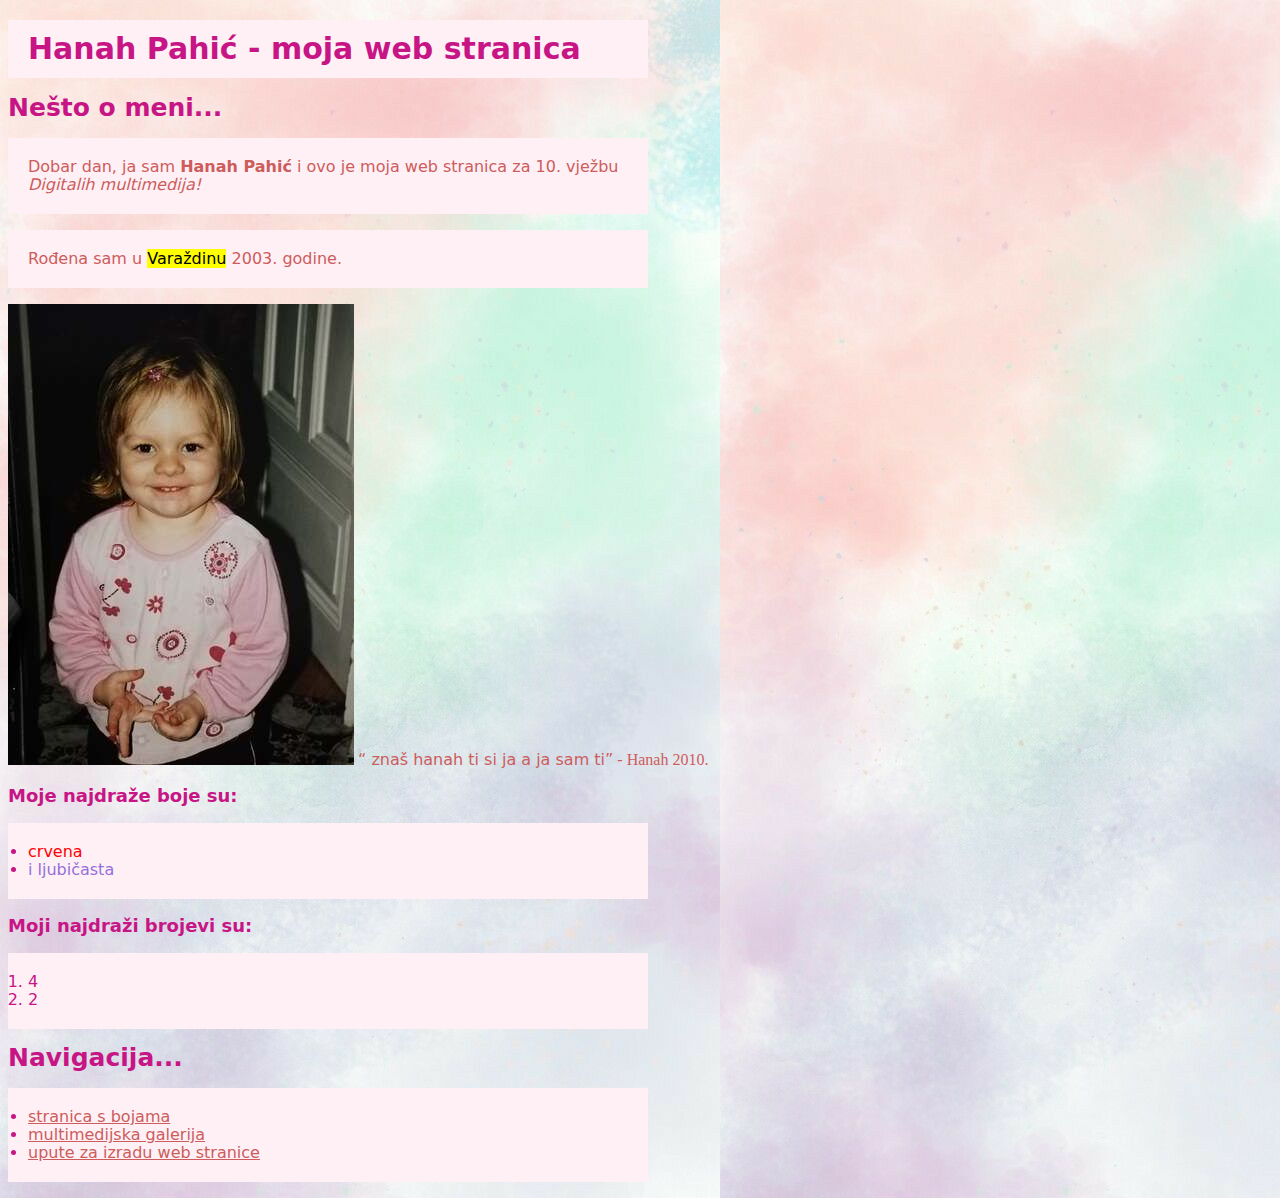
<file: index.html>
<!doctype html>
<html>
<head>
<meta charset="utf-8">
<title>moj html projekt</title>
	<link rel="stylesheet" href="stil.css"/>
</head>

<body>
	<h1 style="color:mediumvioletred">Hanah Pahić - moja web stranica</h1>
	<h2 style="color:mediumvioletred">Nešto o meni...</h2>
	<p>Dobar dan, ja sam <b>Hanah Pahić</b> i ovo je moja web stranica za 10. vježbu <i>Digitalih multimedija!</i></p>
	<p>Rođena sam u <mark>Varaždinu</mark> 2003. godine.</p>
	<img src="slike/slika4.jpg"/>
<q> znaš hanah ti si ja a ja sam ti</q>
<a style="color:indianred">- Hanah 2010.</a>
	<h3>Moje najdraže boje su:</h3>
	<ul>
		<li><a style="color:red">crvena</a></li>
		<li><a style="color:mediumpurple">i ljubičasta</a></li>
	</ul>
	<h3>Moji najdraži brojevi su:</h3>
	<ol>
		<li>4</li>
		<li>2</li>
	</ol>
	<h2 style="color:mediumvioletred">Navigacija...</h2>
	<nav>
		<ul>
			<li><a style="color:indianred" href="http://color.aurlien.net/">stranica s bojama</a></li>
			<li><a style="color:indianred" href="vjezba1.html">multimedijska galerija</a></li>
			<li><a style="color:indianred" href="pdf/10_vježba_HTML.pdf">upute za izradu web stranice</a></li>
		</ul>
	</nav>
</body>
</html>
</file>
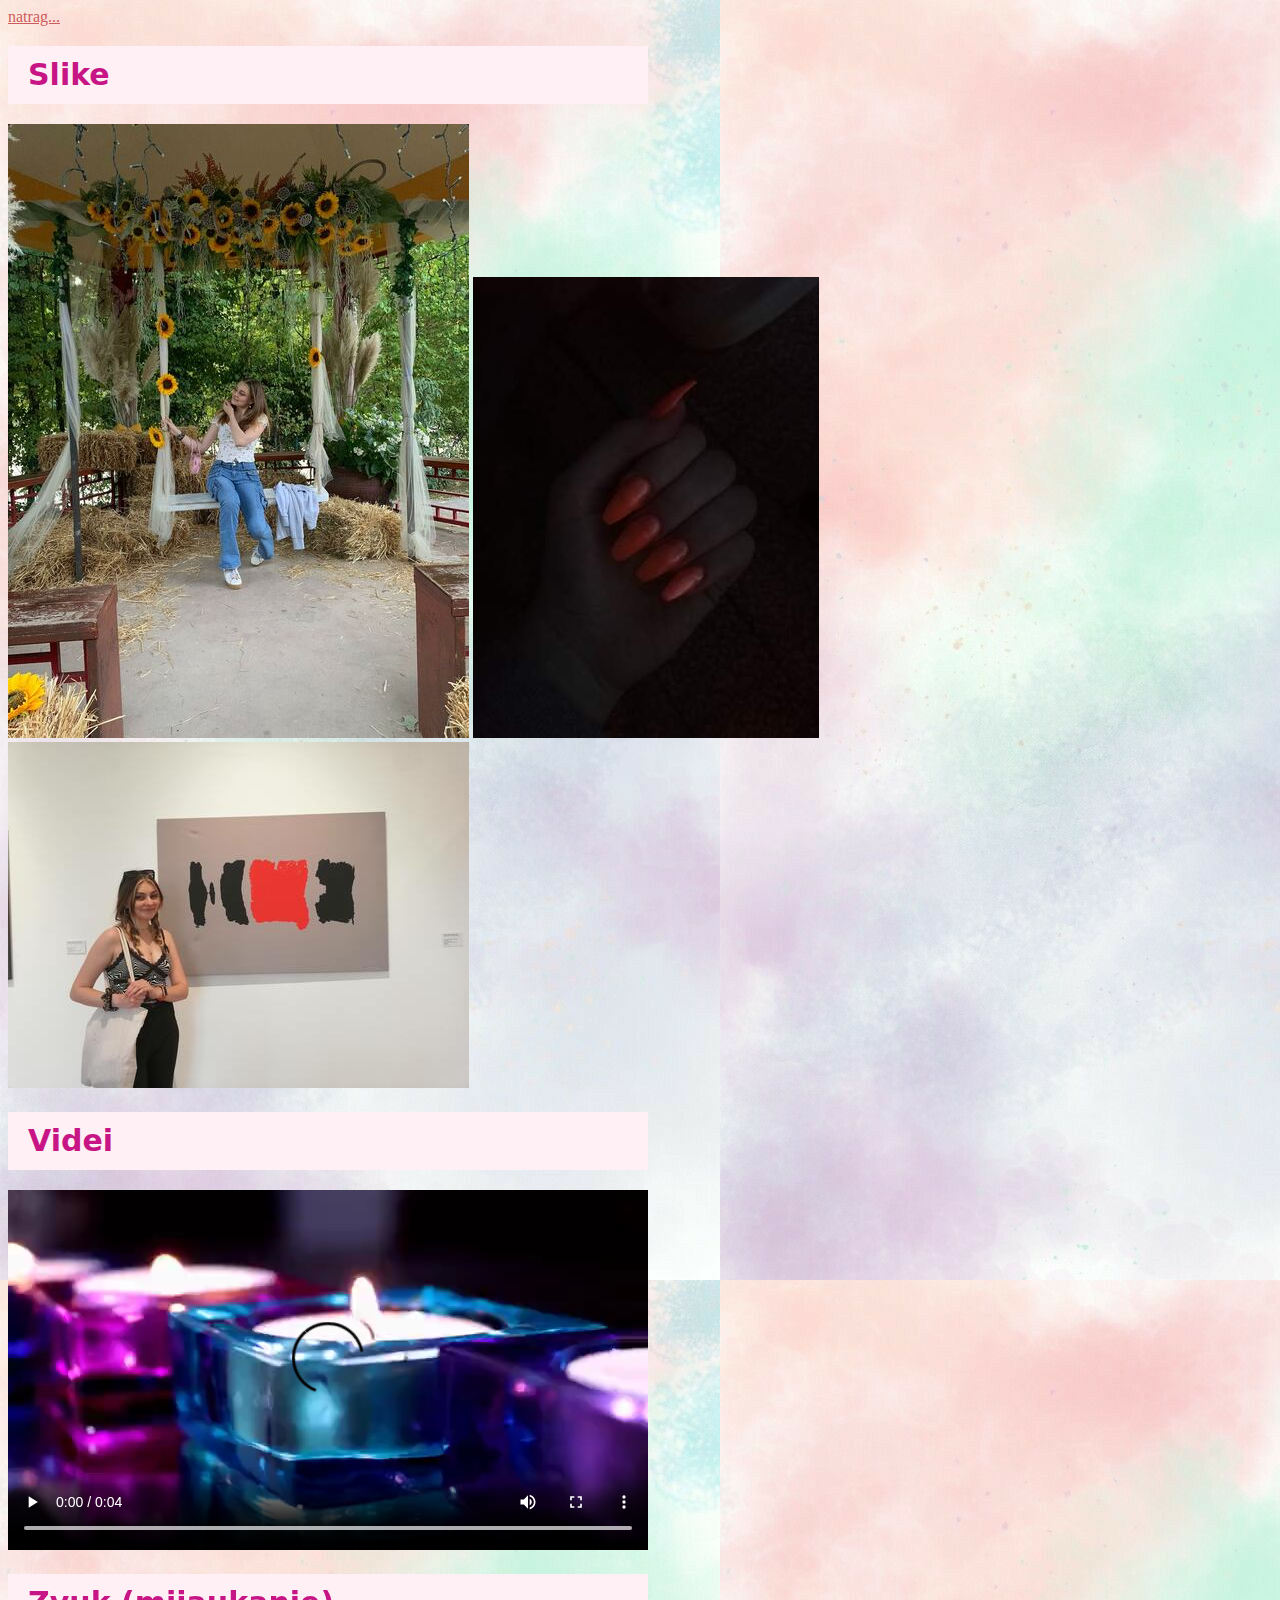
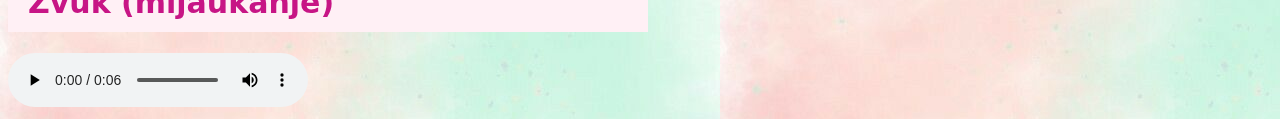
<file: vjezba1.html>
<!doctype html>
<html>
<head>
<meta charset="utf-8">
<title>vjezba1</title>
	<link rel="stylesheet" href="stil.css"/>
</head>

<body>
	<a style="color:indianred" href="index.html">natrag...</a>
	<h1>Slike</h1>
	<img src="slike/slika3_3_30.jpg"/>
	<img src="slike/slika2_10.jpg"/>
	<img src="slike/slika1_1_10.jpg"/>
	<h1>Videi</h1>
	<video width="" height="" controls>
		<source src="video i audio/video.mp4" type="video/mp4"/>
	</video>
	<iframe width="560" height="315" src="https://www.youtube.com/embed/-5CdAup0o-I" title="YouTube video player" frameborder="0" allow="accelerometer; autoplay; clipboard-write; encrypted-media; gyroscope; picture-in-picture" allowfullscreen></iframe>
	<h1>Zvuk (mijaukanje)</h1>
	<audio controls>
		<source src="video i audio/audio.mp3" type="audio/mp3"/>
	</audio>
</body>
</html>
</file>
<file: stil.css>
@charset "utf-8";
/* CSS Document */
p {
	color: indianred;
	font-family: "Lucida Grande", "Lucida Sans Unicode", "Lucida Sans", "DejaVu Sans", Verdana, "sans-serif";
	font-size: 16px;
	line-height: 18px;
	width: 600px;
	background-color: lavenderblush;
	padding: 20px;
	
}
h1 {
	color: mediumvioletred;
	font-family: "Lucida Grande", "Lucida Sans Unicode", "Lucida Sans", "DejaVu Sans", Verdana, "sans-serif";
	font-size: 30px;
	line-height: 18px;
	width: 600px;
	background-color: lavenderblush;
	padding: 20px;
	
}
h2 {
	color: mediumvioletred;
	font-family: "Lucida Grande", "Lucida Sans Unicode", "Lucida Sans", "DejaVu Sans", Verdana, "sans-serif";
	font-size: 25px;
	line-height: 18px;
	width: 600px;
}
h3 {
	color: mediumvioletred;
	font-family: "Lucida Grande", "Lucida Sans Unicode", "Lucida Sans", "DejaVu Sans", Verdana, "sans-serif";
	font-size: 18px;
	line-height: 18px;
	width: 600px;
}
body{
	background-image: url("slike/bg.jpg");
}
ol{
	color: mediumvioletred;
	font-family: "Lucida Grande", "Lucida Sans Unicode", "Lucida Sans", "DejaVu Sans", Verdana, "sans-serif";
	font-size: 16px;
	line-height: 18px;
	width: 600px;
	background-color: lavenderblush;
	padding: 20px;
}
ul{
	color: mediumvioletred;
	font-family: "Lucida Grande", "Lucida Sans Unicode", "Lucida Sans", "DejaVu Sans", Verdana, "sans-serif";
	font-size: 16px;
	line-height: 18px;
	width: 600px;
	background-color: lavenderblush;
	padding: 20px;
}
q {
	color: indianred;
	font-family: "Lucida Grande", "Lucida Sans Unicode", "Lucida Sans", "DejaVu Sans", Verdana, "sans-serif";
	font-size: 16px;
	line-height: 18px;
	width: 600px;
}
</file>
